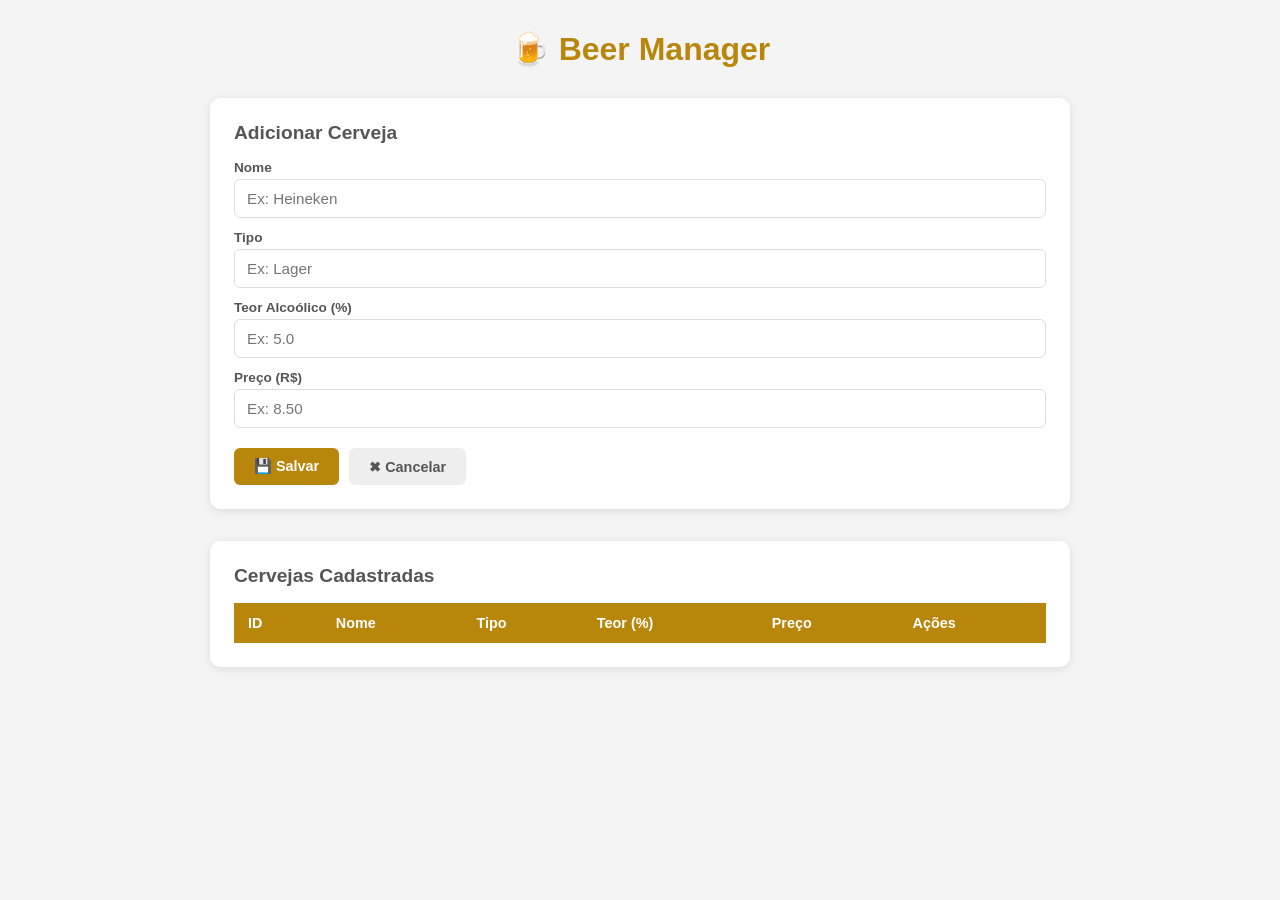
<file: 3-Semestre/beer-api/target/classes/static/index.html>
<!DOCTYPE html>
<html lang="pt-BR">
<head>
  <meta charset="UTF-8">
  <meta name="viewport" content="width=device-width, initial-scale=1.0">
  <title>🍺 Beer Manager</title>
  <link rel="stylesheet" href="style.css">
</head>
<body>

  <h1>🍺 Beer Manager</h1>

  <!-- ===== FORMULÁRIO ===== -->
  <div class="form-container">
    <h2 id="form-titulo">Adicionar Cerveja</h2>

    <input type="hidden" id="id">

    <label>Nome</label>
    <input type="text" id="nome" placeholder="Ex: Heineken">

    <label>Tipo</label>
    <input type="text" id="tipo" placeholder="Ex: Lager">

    <label>Teor Alcoólico (%)</label>
    <input type="number" id="teor" placeholder="Ex: 5.0" step="0.1">

    <label>Preço (R$)</label>
    <input type="number" id="preco" placeholder="Ex: 8.50" step="0.01">

    <div class="botoes">
      <button onclick="salvar()">💾 Salvar</button>
      <button onclick="limparForm()" class="btn-cancelar">✖ Cancelar</button>
    </div>
  </div>

  <!-- ===== LISTA DE CERVEJAS ===== -->
  <div class="lista-container">
    <h2>Cervejas Cadastradas</h2>
    <table>
      <thead>
        <tr>
          <th>ID</th>
          <th>Nome</th>
          <th>Tipo</th>
          <th>Teor (%)</th>
          <th>Preço</th>
          <th>Ações</th>
        </tr>
      </thead>
      <tbody id="tabela-body">
        <!-- preenchido pelo JS -->
      </tbody>
    </table>
  </div>

  <script>
    const API = "http://localhost:8080/beer";

    // ===== CARREGAR LISTA =====
    function carregar() {
      fetch(API)
        .then(res => res.json())
        .then(data => {
          const tbody = document.getElementById("tabela-body");
          tbody.innerHTML = "";

          if (data.length === 0) {
            tbody.innerHTML = `
              <tr>
                <td colspan="6" class="vazio">Nenhuma cerveja cadastrada ainda 🍺</td>
              </tr>`;
            return;
          }

          data.forEach(b => {
            tbody.innerHTML += `
              <tr>
                <td>${b.id}</td>
                <td>${b.nome}</td>
                <td>${b.tipo}</td>
                <td>${b.teorAlcoolico}%</td>
                <td>R$ ${b.preco.toFixed(2)}</td>
                <td>
                  <button onclick="editar(${b.id}, '${b.nome}', '${b.tipo}', ${b.teorAlcoolico}, ${b.preco})" class="btn-editar">✏️ Editar</button>
                  <button onclick="deletar(${b.id})" class="btn-deletar">❌ Deletar</button>
                </td>
              </tr>`;
          });
        });
    }

    // ===== SALVAR (CRIAR OU ATUALIZAR) =====
    function salvar() {
      const id    = document.getElementById("id").value;
      const nome  = document.getElementById("nome").value;
      const tipo  = document.getElementById("tipo").value;
      const teor  = document.getElementById("teor").value;
      const preco = document.getElementById("preco").value;

      if (!nome || !tipo || !teor || !preco) {
        alert("Preencha todos os campos!");
        return;
      }

      const beer = { nome, tipo, teorAlcoolico: teor, preco };

      const url    = id ? `${API}/${id}` : API;
      const metodo = id ? "PUT" : "POST";

      fetch(url, {
        method: metodo,
        headers: { "Content-Type": "application/json" },
        body: JSON.stringify(beer)
      })
      .then(() => {
        limparForm();
        carregar();
      });
    }

    // ===== EDITAR =====
    function editar(id, nome, tipo, teor, preco) {
      document.getElementById("form-titulo").textContent = "✏️ Editar Cerveja";
      document.getElementById("id").value    = id;
      document.getElementById("nome").value  = nome;
      document.getElementById("tipo").value  = tipo;
      document.getElementById("teor").value  = teor;
      document.getElementById("preco").value = preco;
    }

    // ===== DELETAR =====
    function deletar(id) {
      if (!confirm("Tem certeza que quer deletar?")) return;

      fetch(`${API}/${id}`, { method: "DELETE" })
        .then(() => carregar());
    }

    // ===== LIMPAR FORMULÁRIO =====
    function limparForm() {
      document.getElementById("form-titulo").textContent = "Adicionar Cerveja";
      document.getElementById("id").value    = "";
      document.getElementById("nome").value  = "";
      document.getElementById("tipo").value  = "";
      document.getElementById("teor").value  = "";
      document.getElementById("preco").value = "";
    }

    // Carrega a lista ao abrir a página
    carregar();
  </script>

</body>
</html>
</file>
<file: 3-Semestre/beer-api/target/classes/static/style.css>
/* ===== RESET & BASE ===== */
* {
  margin: 0;
  padding: 0;
  box-sizing: border-box;
}

body {
  font-family: 'Segoe UI', Tahoma, Geneva, Verdana, sans-serif;
  background-color: #f4f4f4;
  color: #333;
  padding: 30px 20px;
  max-width: 900px;
  margin: 0 auto;
}

/* ===== TÍTULO PRINCIPAL ===== */
h1 {
  text-align: center;
  font-size: 2rem;
  color: #b8860b;
  margin-bottom: 30px;
}

h2 {
  font-size: 1.2rem;
  color: #555;
  margin-bottom: 16px;
}

/* ===== FORMULÁRIO ===== */
.form-container {
  background-color: #fff;
  border-radius: 10px;
  padding: 24px;
  box-shadow: 0 2px 8px rgba(0,0,0,0.1);
  margin-bottom: 32px;
}

label {
  display: block;
  font-size: 0.85rem;
  font-weight: 600;
  color: #555;
  margin-bottom: 4px;
  margin-top: 12px;
}

input[type="text"],
input[type="number"] {
  width: 100%;
  padding: 10px 12px;
  border: 1px solid #ddd;
  border-radius: 6px;
  font-size: 0.95rem;
  transition: border-color 0.2s;
}

input[type="text"]:focus,
input[type="number"]:focus {
  outline: none;
  border-color: #b8860b;
  box-shadow: 0 0 0 3px rgba(184,134,11,0.15);
}

/* ===== BOTÕES ===== */
.botoes {
  display: flex;
  gap: 10px;
  margin-top: 20px;
}

button {
  padding: 10px 20px;
  border: none;
  border-radius: 6px;
  font-size: 0.9rem;
  font-weight: 600;
  cursor: pointer;
  transition: background-color 0.2s, transform 0.1s;
}

button:active {
  transform: scale(0.97);
}

/* Botão salvar */
.botoes button:first-child {
  background-color: #b8860b;
  color: #fff;
}

.botoes button:first-child:hover {
  background-color: #9a6f09;
}

/* Botão cancelar */
.btn-cancelar {
  background-color: #eee;
  color: #555;
}

.btn-cancelar:hover {
  background-color: #ddd;
}

/* ===== TABELA ===== */
.lista-container {
  background-color: #fff;
  border-radius: 10px;
  padding: 24px;
  box-shadow: 0 2px 8px rgba(0,0,0,0.1);
}

table {
  width: 100%;
  border-collapse: collapse;
  font-size: 0.9rem;
}

thead {
  background-color: #b8860b;
  color: #fff;
}

thead th {
  padding: 12px 14px;
  text-align: left;
  font-weight: 600;
}

tbody tr {
  border-bottom: 1px solid #eee;
  transition: background-color 0.15s;
}

tbody tr:hover {
  background-color: #fdf8ec;
}

tbody td {
  padding: 11px 14px;
  vertical-align: middle;
}

/* ===== ESTADO VAZIO ===== */
.vazio {
  text-align: center;
  color: #aaa;
  padding: 30px !important;
  font-style: italic;
}

/* ===== BOTÕES DA TABELA ===== */
.btn-editar {
  background-color: #3b82f6;
  color: #fff;
  padding: 6px 12px;
  font-size: 0.8rem;
  border-radius: 5px;
  margin-right: 6px;
}

.btn-editar:hover {
  background-color: #2563eb;
}

.btn-deletar {
  background-color: #ef4444;
  color: #fff;
  padding: 6px 12px;
  font-size: 0.8rem;
  border-radius: 5px;
}

.btn-deletar:hover {
  background-color: #dc2626;
}

/* ===== RESPONSIVO ===== */
@media (max-width: 600px) {
  table {
    font-size: 0.8rem;
  }

  thead th,
  tbody td {
    padding: 8px 8px;
  }

  .btn-editar,
  .btn-deletar {
    padding: 5px 8px;
    font-size: 0.75rem;
  }
}
</file>
